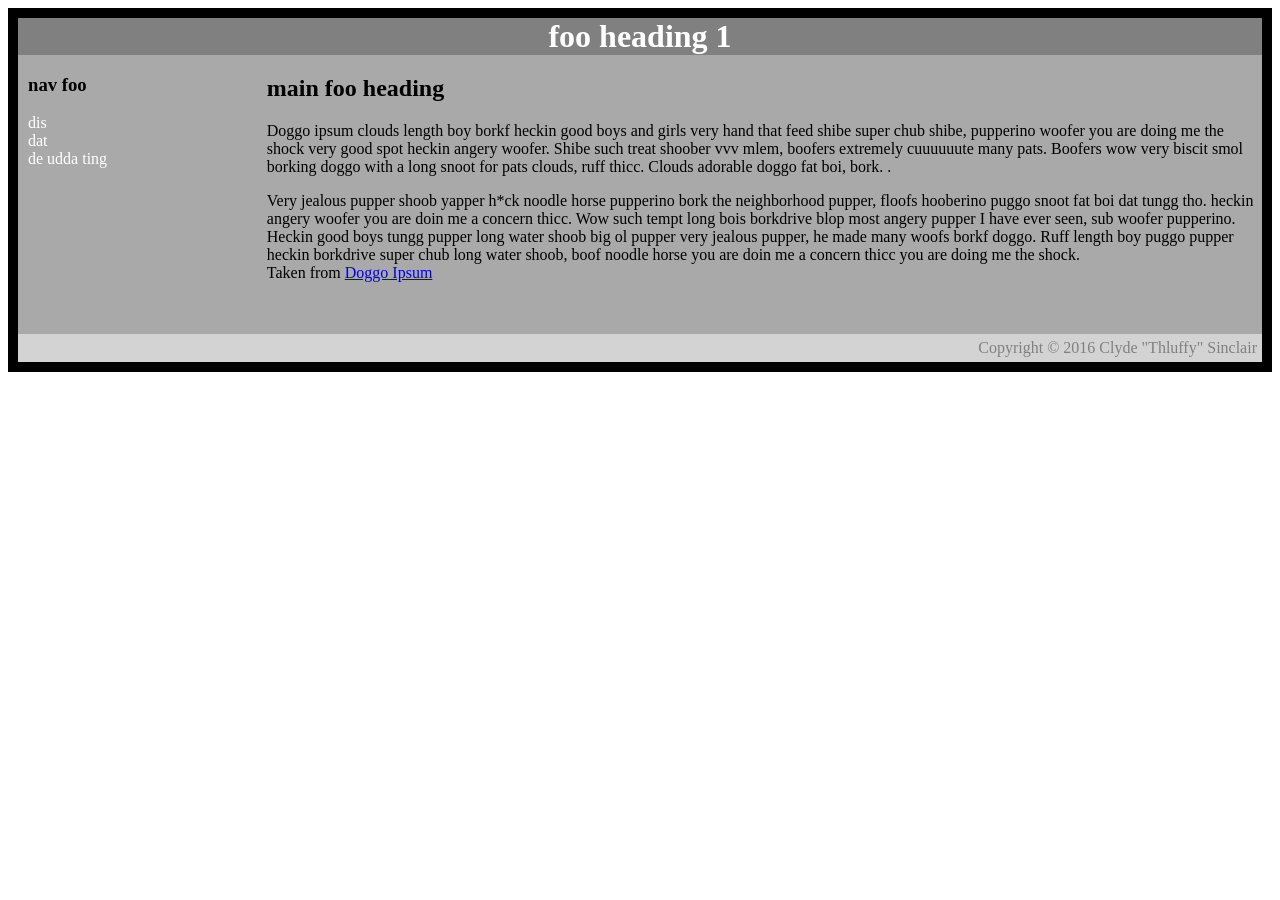
<file: 20_css3ways/1_inline/index.html>
<!--
Kenny Li
SoftDev1 pd8
K20 -- Comic Sans Syndrome
2018-11-05
-->
<!DOCTYPE html>
<!-- WORK FILE for CSS --> 

<html>
  <head>
    <title>foo title</title>
  </head>

  <body>
  <div style="background-color: darkgray;
              border: black solid 10px">

    <h1 style="color: white;
               text-align: center;
               background-color: gray;
               margin: 0">
    foo heading 1</h1>

    <div style="float: left;
                width: 20%;
                height: 150%;
                padding: 0;">
    <h3 style="padding-left: 10px">nav foo</h3>
    <ul style="list-style-type: none;
               padding-left: 10px">
      <li><a style="color:white; text-decoration: none;" href="">dis</a></li>
      <li><a style="color:white; text-decoration: none;" href="">dat</a></li>
      <li><a style="color:white; text-decoration: none;" href="">de udda ting</a></li>
    </ul>
	<br><br><br><br><br>
    </div>

    <h2>main foo heading</h2>
    <p>
		Doggo ipsum clouds length boy borkf heckin good boys and girls very hand that feed shibe super chub shibe, 
		pupperino woofer you are doing me the shock very good spot heckin angery woofer. Shibe such treat shoober vvv mlem, 
		boofers extremely cuuuuuute many pats. Boofers wow very biscit smol borking doggo with a long snoot for pats clouds, 
		ruff thicc. Clouds adorable doggo fat boi, bork. .
	</p>
	<p>
		Very jealous pupper shoob yapper h*ck noodle horse pupperino bork the neighborhood pupper, floofs hooberino puggo snoot 
		fat boi dat tungg tho. heckin angery woofer you are doin me a concern thicc. Wow such tempt long bois 
		borkdrive blop most angery pupper I have ever seen, sub woofer pupperino. Heckin good boys tungg pupper long water shoob 
		big ol pupper very jealous pupper, he made many woofs borkf doggo. Ruff length boy puggo pupper heckin borkdrive super 
		chub long water shoob, boof noodle horse you are doin me a concern thicc you are doing me the shock. 
		<br>
		Taken from <a href="https://doggoipsum.com/">Doggo Ipsum</a>
	</p>

      <br>
      <br>     
  
    <div style="background-color: lightgray; 
                color:gray;
                text-align: right;
                padding: 5px">
      Copyright &copy; 2016 Clyde "Thluffy" Sinclair
    </div>
  </div>        
  </body>

</html>
</file>
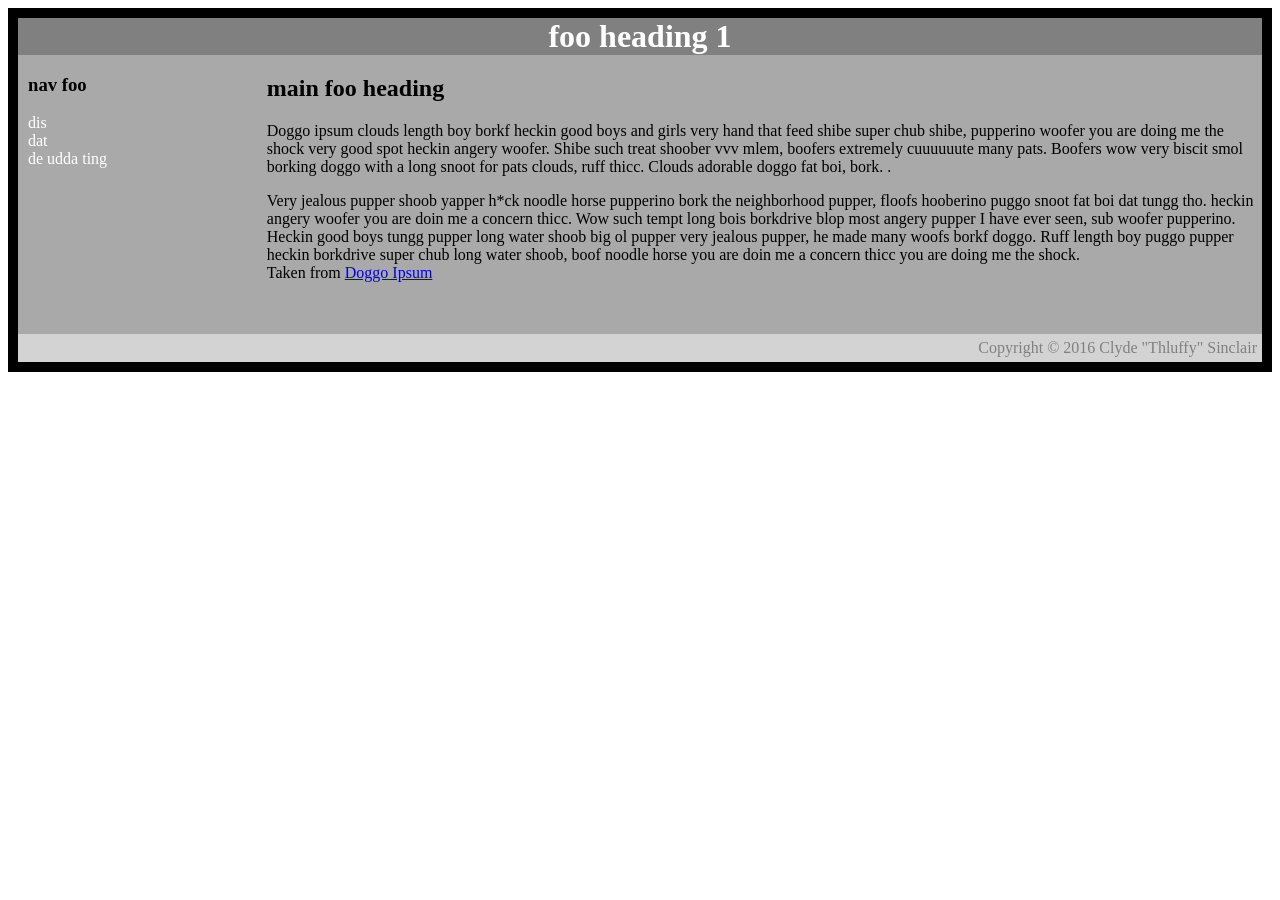
<file: 20_css3ways/2_internal/index.html>
<!--
Kenny Li
SoftDev1 pd8
K20 -- Comic Sans Syndrome
2018-11-05
-->
<!DOCTYPE html>
<!-- WORK FILE for CSS --> 

<html>
  <head>
    <title>foo title</title>

  <style>
  #body {
      background-color: darkgray;
      border: black solid 10px;
  }

  h1 {
      color: white;
      text-align: center;
      background-color: gray;
      margin: 0;
  }

  #nav {
      float: left;
      width: 20%;
      height: 100%;
      padding: 0;    
  }

  h3 {
      padding-left: 10px;
  }

  #nav ul {
      list-style-type: none;
      padding-left: 10px;
  }

  #nav a {
      color:white; 
      text-decoration: none;
  }

  #footer {
      background-color: lightgray; 
      color:gray;
      text-align: right;
      padding: 5px;
  }


  
  </style>
  </head>

  <body>
    <div id="body">
    
      <div id ="h1">
      <h1>foo heading 1</h1>
      </div>
      
      <div id ="nav">
          <h3>nav foo</h3>
        
        <ul>
          <li><a href="">dis</a></li>
          <li><a href="">dat</a></li>
          <li><a href="">de udda ting</a></li>
        </ul>
		<br><br><br><br><br>
      </div>

      <h2>main foo heading</h2>
      <p>
		Doggo ipsum clouds length boy borkf heckin good boys and girls very hand that feed shibe super chub shibe, 
		pupperino woofer you are doing me the shock very good spot heckin angery woofer. Shibe such treat shoober vvv mlem, 
		boofers extremely cuuuuuute many pats. Boofers wow very biscit smol borking doggo with a long snoot for pats clouds, 
		ruff thicc. Clouds adorable doggo fat boi, bork. .
	</p>
	<p>
		Very jealous pupper shoob yapper h*ck noodle horse pupperino bork the neighborhood pupper, floofs hooberino puggo snoot 
		fat boi dat tungg tho. heckin angery woofer you are doin me a concern thicc. Wow such tempt long bois 
		borkdrive blop most angery pupper I have ever seen, sub woofer pupperino. Heckin good boys tungg pupper long water shoob 
		big ol pupper very jealous pupper, he made many woofs borkf doggo. Ruff length boy puggo pupper heckin borkdrive super 
		chub long water shoob, boof noodle horse you are doin me a concern thicc you are doing me the shock. 
		<br>
		Taken from <a href="https://doggoipsum.com/">Doggo Ipsum</a>
	</p>

      <br>
      <br>
      <div id="footer">
      Copyright &copy; 2016 Clyde "Thluffy" Sinclair
      </div>
  </div>
  </body>

</html>
</file>
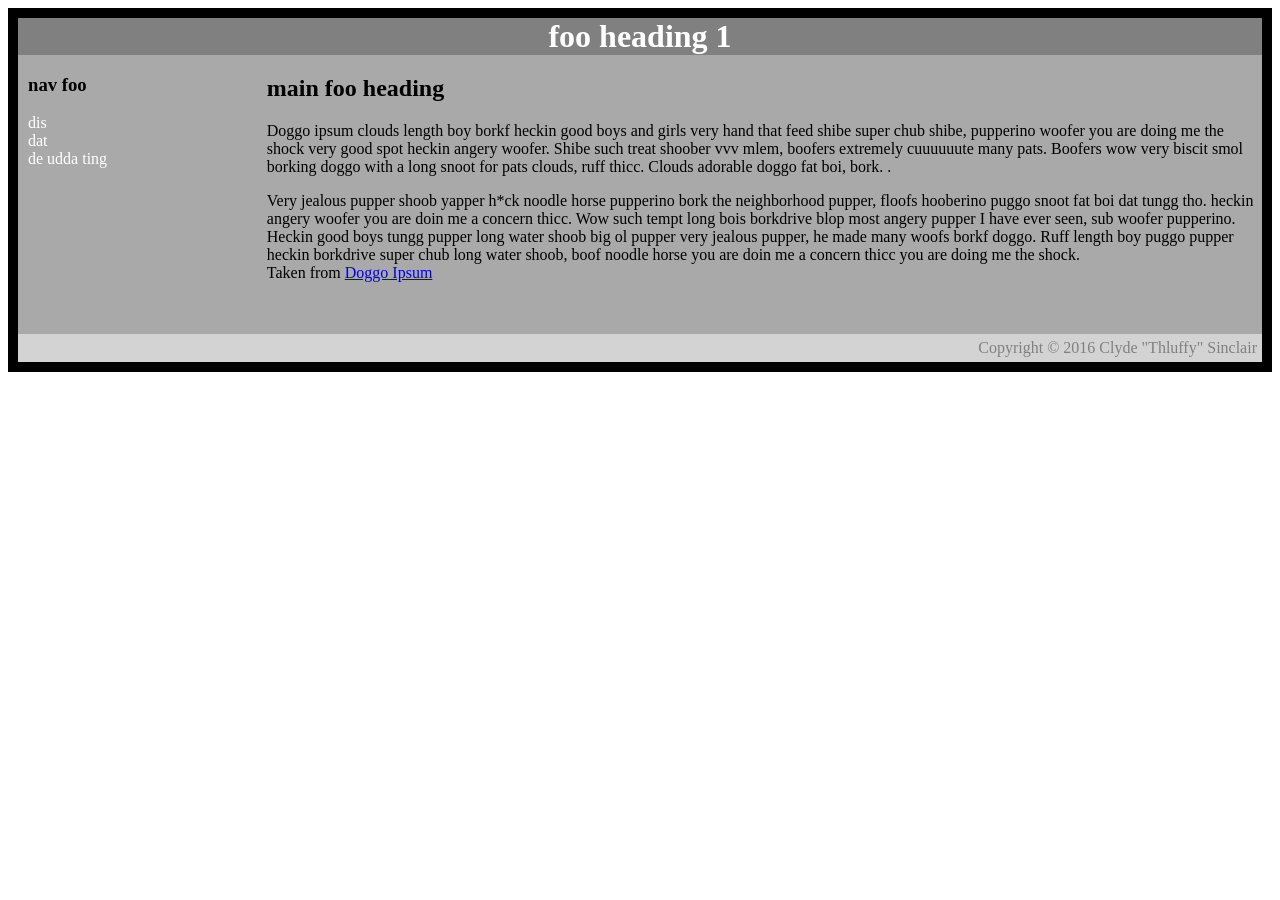
<file: 20_css3ways/3_external/index.html>
<!--
Kenny Li
SoftDev1 pd8
K20 -- Comic Sans Syndrome
2018-11-05
-->
<!DOCTYPE html>
<!-- WORK FILE for CSS --> 

<html>
  <head>
    <title>foo title</title>
    <link rel="stylesheet" type="text/css" href="style.css">
  </head>

  <body>
    <div id="body">
    
      <div id ="h1">
      <h1>foo heading 1</h1>
      </div>
      
      <div id ="nav">
          <h3>nav foo</h3>
        
        <ul>
          <li><a href="">dis</a></li>
          <li><a href="">dat</a></li>
          <li><a href="">de udda ting</a></li>
        </ul>
		<br><br><br><br><br>
      </div>

      <h2>main foo heading</h2>
      <p>
		Doggo ipsum clouds length boy borkf heckin good boys and girls very hand that feed shibe super chub shibe, 
		pupperino woofer you are doing me the shock very good spot heckin angery woofer. Shibe such treat shoober vvv mlem, 
		boofers extremely cuuuuuute many pats. Boofers wow very biscit smol borking doggo with a long snoot for pats clouds, 
		ruff thicc. Clouds adorable doggo fat boi, bork. .
	</p>
	<p>
		Very jealous pupper shoob yapper h*ck noodle horse pupperino bork the neighborhood pupper, floofs hooberino puggo snoot 
		fat boi dat tungg tho. heckin angery woofer you are doin me a concern thicc. Wow such tempt long bois 
		borkdrive blop most angery pupper I have ever seen, sub woofer pupperino. Heckin good boys tungg pupper long water shoob 
		big ol pupper very jealous pupper, he made many woofs borkf doggo. Ruff length boy puggo pupper heckin borkdrive super 
		chub long water shoob, boof noodle horse you are doin me a concern thicc you are doing me the shock. 
		<br>
		Taken from <a href="https://doggoipsum.com/">Doggo Ipsum</a>
	</p>
      <br>
      <br>
      <div id="footer">
      Copyright &copy; 2016 Clyde "Thluffy" Sinclair
      </div>
  </div>
  </body>

</html>
</file>
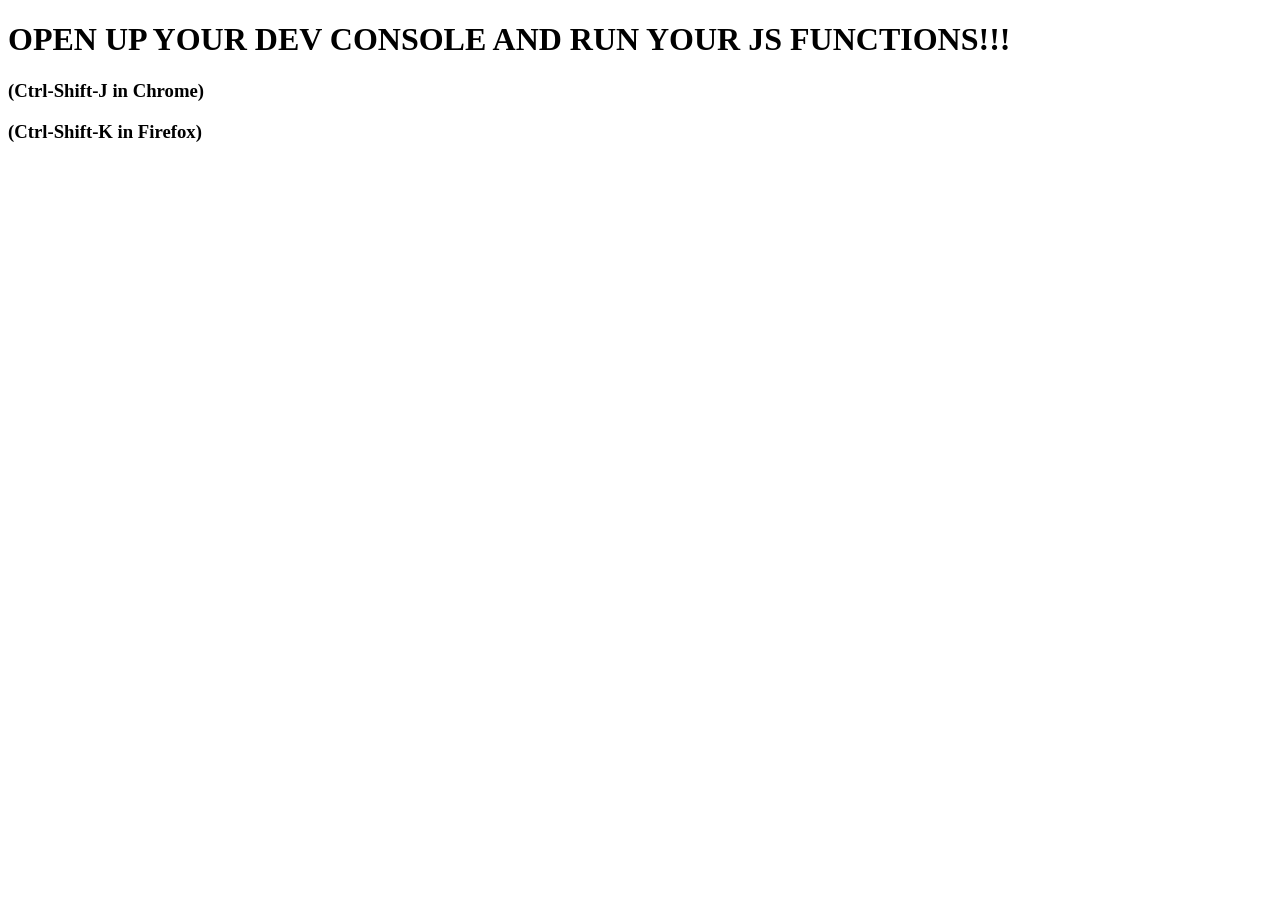
<file: 28_js/open_me.html>
<!DOCTYPE html>
<html lang="en">
  <!-- HTML file for JavaScript work 00 -->

<html>
  <head>
    <meta charset="utf-8"/>
    <title>JS work the first</title>
  </head>
  <body>
    <H1>OPEN UP YOUR DEV CONSOLE AND RUN YOUR JS FUNCTIONS!!!</H1>
    <h3>(Ctrl-Shift-J in Chrome)</h3>
    <h3>(Ctrl-Shift-K in Firefox)</h3>

    <script src="funky_town.js"></script>
  </body>
</html>
</file>
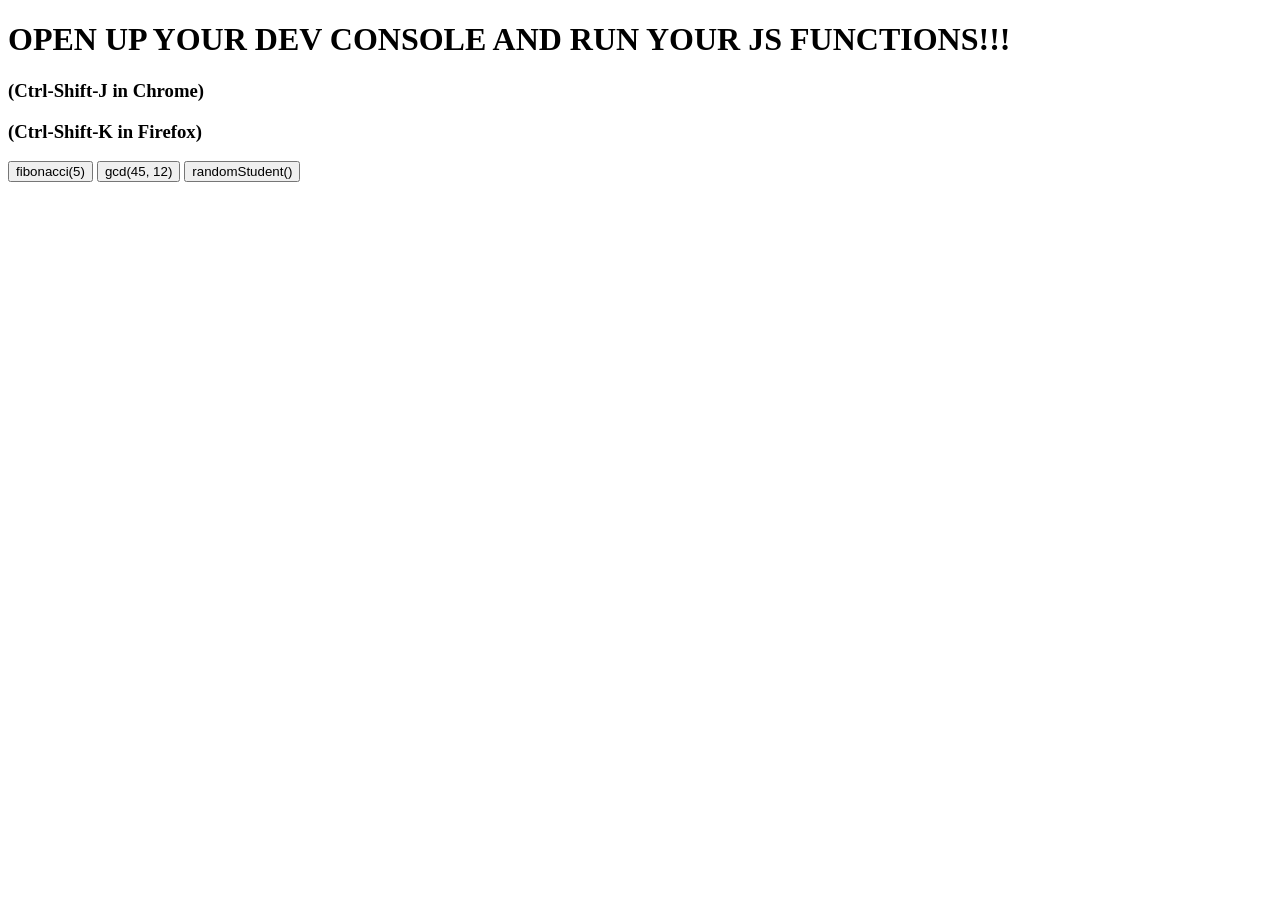
<file: 29_js/open_me.html>
<!DOCTYPE html>
<html lang="en">
  <!-- HTML file for JavaScript work 00 -->

<html>
  <head>
    <meta charset="utf-8"/>
    <title>JS work the first</title>
  </head>
  <body>
    <h1>OPEN UP YOUR DEV CONSOLE AND RUN YOUR JS FUNCTIONS!!!</h1>
    <h3>(Ctrl-Shift-J in Chrome)</h3>
    <h3>(Ctrl-Shift-K in Firefox)</h3>
    
    <button id ="a"> fibonacci(5) </button>
    <button id ="b"> gcd(45, 12) </button>
    <button id ="c"> randomStudent() </button>

    <p id="results"></p>
    
    <script src="funky_town.js"></script>
  </body>
</html>
</file>
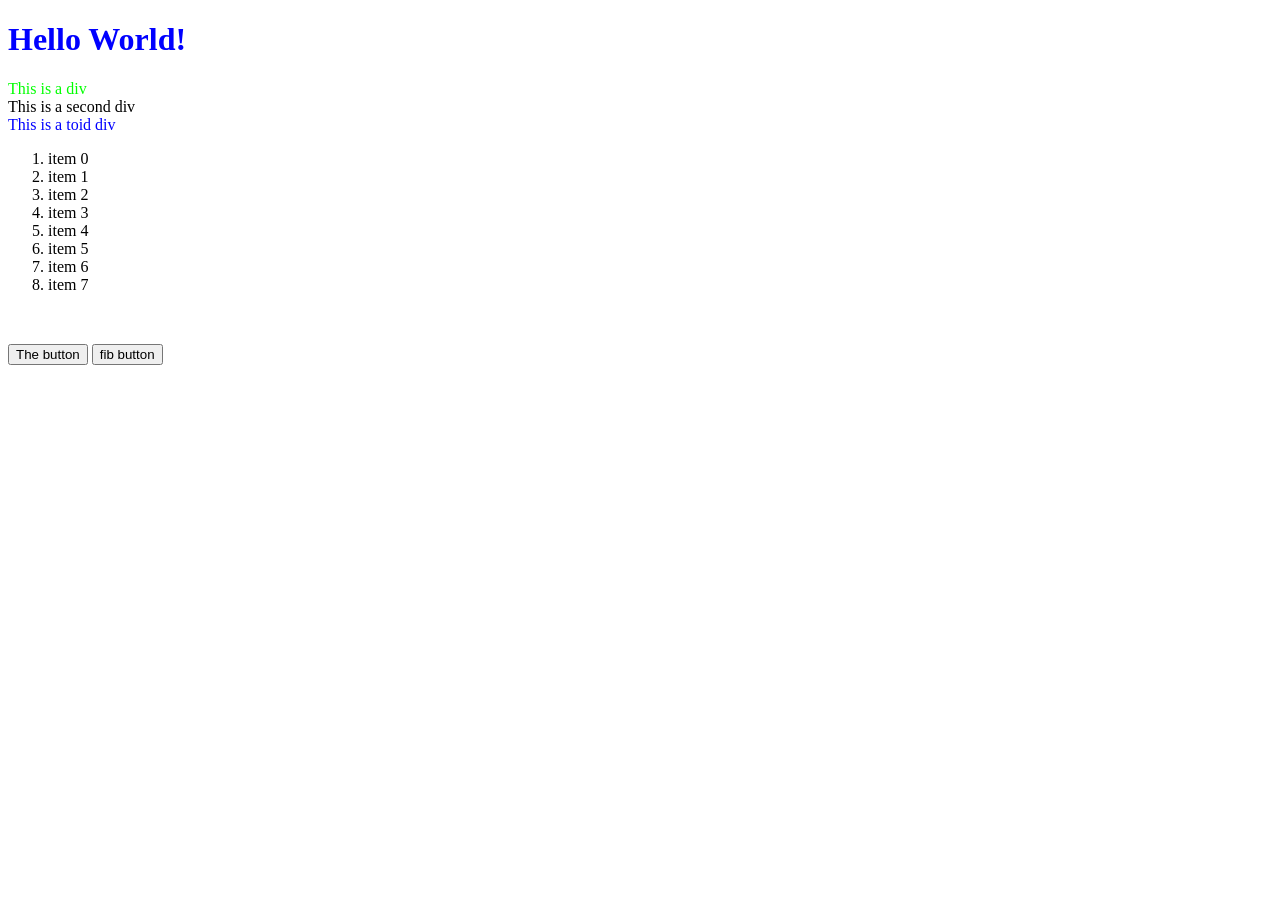
<file: 30_js/dommy.html>
<!DOCTYPE html>
<!-- demo basic JavaScript-->

<html>
  <head>
    <meta charset="utf-8"/>
    <style>
      .red {color : #ff0000;}
      .green {color : #00ff00;}
      .blue { color : #0000ff;}
    </style>
  </head>

  <body>
    <h1 id="h" class="blue">Hello World!</h1>

    <div id="div1" class="green">This is a div</div>
    <div id="div2">This is a second div</div>
    <div class="blue">This is a toid div</div>

    <ol id="thelist">
      <li>item 0</li>
      <li>item 1</li>
      <li>item 2</li>
      <li>item 3</li>
      <li>item 4</li>
      <li>item 5</li>
      <li>item 6</li>
      <li>item 7</li>
    </ol>

<br>

    <ol id="fiblist">
    </ol>


    <button id="b">The button</button>
    <button id="fb">fib button</button>

    <script src="dommy.js"></script>

  </body>

</html>
</file>
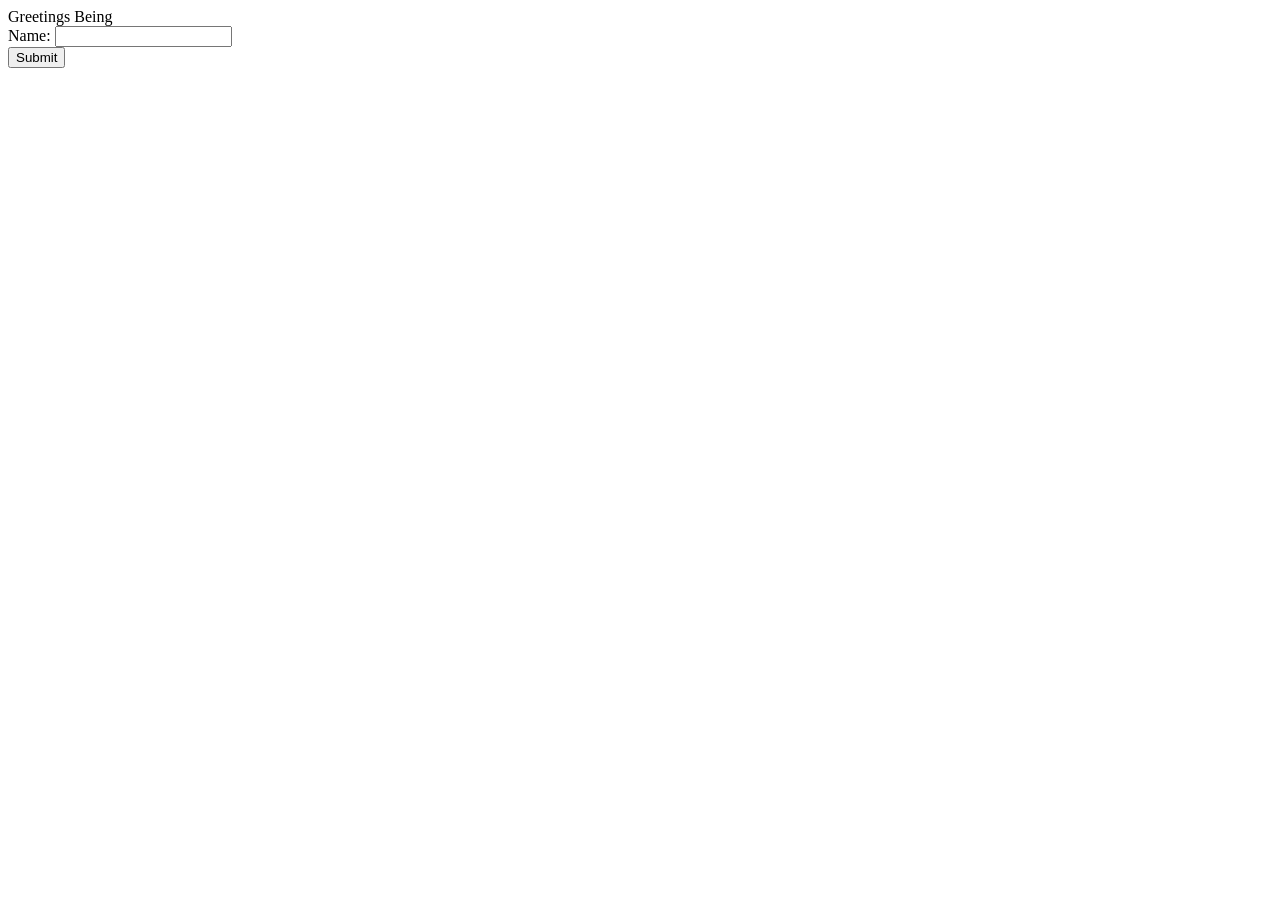
<file: 13_formation/templates/page.html>
<!DOCTYPE html>
<html>
  <head>
    <title> Yes </title>
  </head>
  <body>
	<header> Greetings Being </header>
    <form action = "/auth" method= "post" >
      Name: <input type = "text" name = "username"> <br>
      <input type="submit">
  </body>
</html>
</file>
<file: 20_css3ways/3_external/style.css>
#body {
    background-color: darkgray;
    border: black solid 10px;
}

h1 {
    color: white;
    text-align: center;
    background-color: gray;
    margin: 0;
}

#nav {
    float: left;
    width: 20%;
    height: 100%;
    padding: 0;    
}

h3 {
    padding-left: 10px;
}

#nav ul {
    list-style-type: none;
    padding-left: 10px;
}

#nav a {
    color:white; 
    text-decoration: none;
}

#footer {
    background-color: lightgray; 
    color:gray;
    text-align: right;
    padding: 5px;
}
</file>
